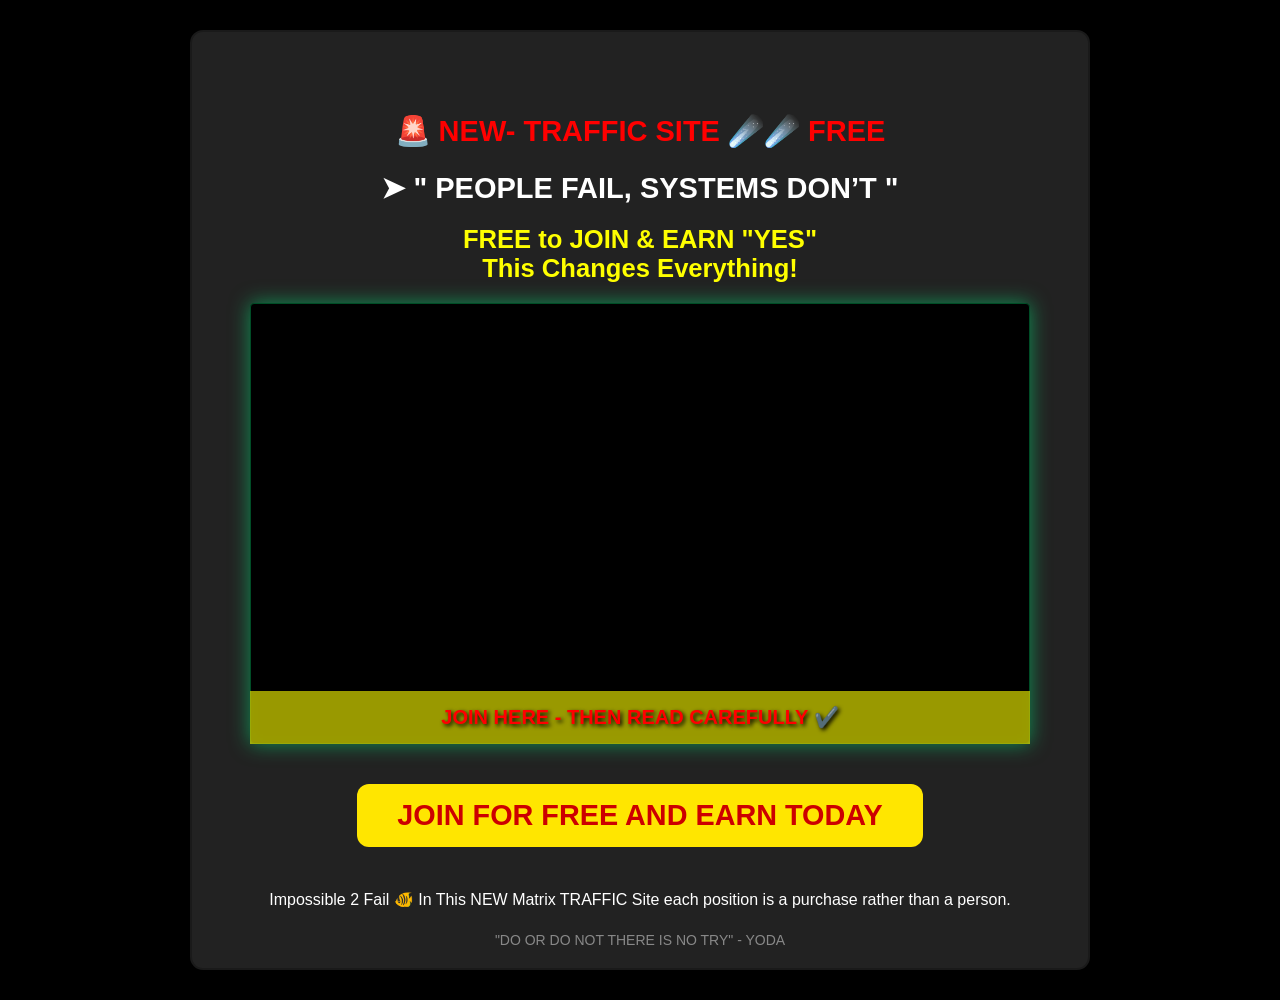
<file: test-index.html>
<!DOCTYPE html>
<html lang="en">
<head>
    <script 
        id="counterscale-script" 
        data-site-id="troysmartai.com" 
        src="https://counterscale.pringle-troy.workers.dev/tracker.js" 
        defer>
    </script> 
    <title>🚨 NEW- TRAFFIC Site ☄️☄️ FREE</title>
    <meta charset="UTF-8">
    <meta name="viewport" content="width=device-width, initial-scale=1, maximum-scale=1, user-scalable=no" />
    
    <style>
        :root {
            --prof-1: url('https://raw.githubusercontent.com/troypringle/images/main/1.png');
            --prof-2: url('https://raw.githubusercontent.com/troypringle/images/main/2.png');
            --prof-3: url('https://raw.githubusercontent.com/troypringle/images/main/3.png');
            --prof-4: url('https://raw.githubusercontent.com/troypringle/images/main/4.png');
            --prof-5: url('https://raw.githubusercontent.com/troypringle/images/main/5.png');
            --prof-6: url('https://raw.githubusercontent.com/troypringle/images/main/6.png');
            --prof-7: url('https://raw.githubusercontent.com/troypringle/images/main/7.png');
        }

        * { box-sizing: border-box; }

        body {
            background: #000000 !important;
            color: white;
            margin: 0; padding: 10px;
            font-family: Arial, sans-serif;
            display: flex;
            flex-direction: column;
            align-items: center;
            overflow-x: hidden; 
            min-height: 100vh;
        }

        /* ==================================================== */
        /* IMPROVED HUMMINGBIRD: ZIP-LOGIC                      */
        /* ==================================================== */
        .hummingbird {
            position: fixed;
            width: 50px;
            height: 50px;
            z-index: 9998; /* Just below Professor, above everything else */
            pointer-events: none;
            background: url('https://raw.githubusercontent.com/troypringle/images/main/hummingbird.png') no-repeat center/contain;
            filter: drop-shadow(0 0 8px #ffe600) drop-shadow(0 0 12px #bc13fe);
            will-change: transform, left, top;
        }

        @keyframes humm_vibrate {
            0% { transform: scaleY(1.2) rotate(3deg); }
            50% { transform: scaleY(0.2) rotate(-3deg); }
            100% { transform: scaleY(1.2) rotate(3deg); }
        }

        /* Flight logic: Hover at edges, ZIP through the middle */
        @keyframes humm_flight {
            0% { left: -60px; top: 2%; }
            15% { left: 10%; top: 5%; } /* Hover near top left */
            25% { left: 12%; top: 4%; } 
            30% { left: 85%; top: 2%; } /* ZIP across middle (5% time) */
            45% { left: 88%; top: 6%; } /* Hover near top right */
            55% { left: 86%; top: 5%; }
            60% { left: 15%; top: 8%; } /* ZIP back across */
            80% { left: 10%; top: 3%; }
            100% { left: 110%; top: 5%; }
        }

        /* ==================================================== */
        /* PROFESSOR FLOATIE                                    */
        /* ==================================================== */
        .float-container {
            position: fixed;
            left: calc(50vw - 390px); 
            top: 45px; 
            width: 320px; height: 320px;  
            z-index: 10000;
            pointer-events: none; 
            background-image: var(--prof-1); 
            background-size: contain;
            background-repeat: no-repeat;
            background-position: center;
            animation: professor-pill-cycle 15s ease-in-out infinite;
        }

        @keyframes professor-pill-cycle {
            0%, 100% { transform: scale(1) translate(0, 0); filter: drop-shadow(0 0 20px #00ff88); }
            26% { transform: translate(36vw, -5vh) rotate(13deg); filter: drop-shadow(0 0 40px #bc13fe); }
            55% { transform: translate(6vw, 10vh) rotate(-10deg); filter: drop-shadow(0 0 45px #ff0000); } 
            75% { transform: translate(-10vw, -2vh) rotate(8deg); filter: drop-shadow(0 0 45px #0066ff); }
        }

        /* ==================================================== */
        /* PAGE CONTENT                                         */
        /* ==================================================== */
        .page-border {
            width: 100%;
            max-width: 900px;
            border: 2px solid #1a1a1a; 
            border-radius: 13px;
            padding: 20px;
            background: #222; 
            text-align: center;
            z-index: 5;
            position: relative;
            margin: 20px auto;
        }

        .streak-container {
            width: 100%;
            height: 99px;      
            background: url('https://linkpod.s3.us-east-1.amazonaws.com/uploads/block_images/f3511efd5936e0986b6fb7034cecc2c7.png') center / 100% 100% no-repeat;
            position: relative;
        }

        .streak-text {
            font-size: clamp(18px, 4vw, 29px);
            color: #ff0000;
            font-weight: 900;
            text-transform: uppercase;
            position: absolute;
            top: 50%; left: 50%;
            transform: translate(-50%, -50%);
            width: 95%;
        }

        .headline {
            font-size: clamp(20px, 5vw, 29px);
            color: #ffffff;
            font-weight: 800;
            text-transform: uppercase;
            margin: 20px 0;
            display: block;
        }

        .subheadline-3 {
            color: #ffff00;
            font-size: clamp(18px, 4vw, 1.6rem);
            font-weight: bold;
            margin-bottom: 20px;
        }

        /* VIDEO SYSTEM */
        .video-container-box {
            position: relative;
            width: 98%;
            max-width: 780px;
            margin: 20px auto;
        }

        .video-wrapper {
            position: relative;
            padding-bottom: 56.25%;
            height: 0;
            border: 1.5px solid #004d26; 
            box-shadow: 0 0 20px rgba(0, 255, 136, 0.5); 
            background: #000;
            border-radius: 4px;
            overflow: hidden;
        }

        .video-wrapper iframe {
            position: absolute;
            top: 0; left: 0; width: 100%; height: 100%;
        }

        .touch-shield {
            position: absolute;
            top: 0; left: 0; right: 0; 
            height: 15%; 
            z-index: 10;
        }

        .video-cta-overlay {
            position: absolute;
            bottom: 0; left: 0; right: 0;
            height: 53px;
            background: rgba(255,255,0,0.6);
            backdrop-filter: blur(6px);
            display: flex;
            align-items: center;
            justify-content: center;
            z-index: 20;
        }

        .video-cta-overlay a {
            color: #FF0000;
            font-size: 20px;
            font-weight: 900;
            text-decoration: none;
            text-shadow: 2px 2px 4px #000;
        }

        .wobble-btn {
            display: inline-block;
            background: #ffe600; 
            color: #cc0000; 
            font-size: 1.8rem;
            font-weight: 900; 
            padding: 15px 40px;
            border-radius: 12px;
            text-decoration: none;
            animation: wobbleJump 2s infinite;
            margin: 20px 0;
        }

        @keyframes wobbleJump {
            0%, 100% { transform: translateY(0); }
            15% { transform: translateY(-12px) rotate(-3deg); }
            30% { transform: translateY(0) rotate(3deg); }
        }

        .readable-white { color: #fff; line-height: 1.6; max-width: 800px; margin: 20px auto; }
        .yoda-quote { font-size: 14px; color: #888; text-transform: uppercase; }

        @media (max-width: 600px) {
            .float-container { width: 150px; height: 150px; left: calc(50vw - 160px); }
        }
    </style>
</head>
<body>

<div class="float-container" id="profBox"></div>

<div class="page-border">
    <div class="streak-container">
        <p class="streak-text">🚨 NEW- TRAFFIC Site ☄️☄️ FREE</p>
    </div>

    <span class="headline">➤ " People fail, systems don’t "</span>
    
    <div class="subheadline-3">FREE to JOIN & EARN "YES" <br> This Changes Everything!</div>

    <div class="video-container-box">
        <div class="video-wrapper">
            <iframe src="https://www.youtube.com/embed/HW2czMQebPQ?rel=0&modestbranding=1&controls=1&showinfo=0&playsinline=1" frameborder="0" allowfullscreen></iframe>
        </div>
        <div class="touch-shield"></div>
        <div class="video-cta-overlay">
            <a href="https://troysmartai.com/trafficspacebar.html" target="_blank">JOIN HERE - THEN READ CAREFULLY ✔️</a>
        </div>
    </div>

    <a href="https://troysmartai.com/trafficspacebar.html" class="wobble-btn" target="_blank">JOIN FOR FREE AND EARN TODAY</a>

    <div class="readable-white">
        Impossible 2 Fail 🐠 In This NEW Matrix TRAFFIC Site each position is a purchase rather than a person.
    </div>
    <div class="yoda-quote">"do or do not there is no try" - yoda</div> 
</div>

<script>
    // ZIP-LOGIC HUMMINGBIRD
    function summonBird() {
        const bird = document.createElement('div');
        bird.className = 'hummingbird';
        document.body.appendChild(bird);
        
        bird.style.animation = 'humm_flight 6s ease-in-out forwards, humm_vibrate 0.04s infinite alternate';

        const audio = new Audio('https://raw.githubusercontent.com/troypringle/images/main/wings.mp3');
        audio.volume = 0.2;
        audio.loop = true;
        
        const playOnInteraction = () => {
            audio.play().catch(() => {});
            document.removeEventListener('mousedown', playOnInteraction);
        };
        document.addEventListener('mousedown', playOnInteraction);

        setTimeout(() => { 
            bird.remove(); 
            audio.pause();
        }, 6000);
    }

    // Frequent appearances for high attention
    setInterval(summonBird, 28000);

    // PROFESSOR ROTATION
    (function() {
        const profBox = document.getElementById('profBox');
        let count = 1;
        setInterval(() => {
            count = (count % 7) + 1;
            profBox.style.backgroundImage = `var(--prof-${count})`;
        }, 10000); 
    })();

    // TID LOGIC
    document.addEventListener("DOMContentLoaded", function() {
        const urlParams = new URLSearchParams(window.location.search);
        const tid = urlParams.get('TID');
        if (tid) {
            document.querySelectorAll('a').forEach(link => {
                if (link.href.includes('troysmartai.com')) {
                    const sep = link.href.includes('?') ? '&' : '?';
                    link.href += sep + 'TID=' + tid;
                }
            });
        }
    });
</script>

</body>
</html>
</file>
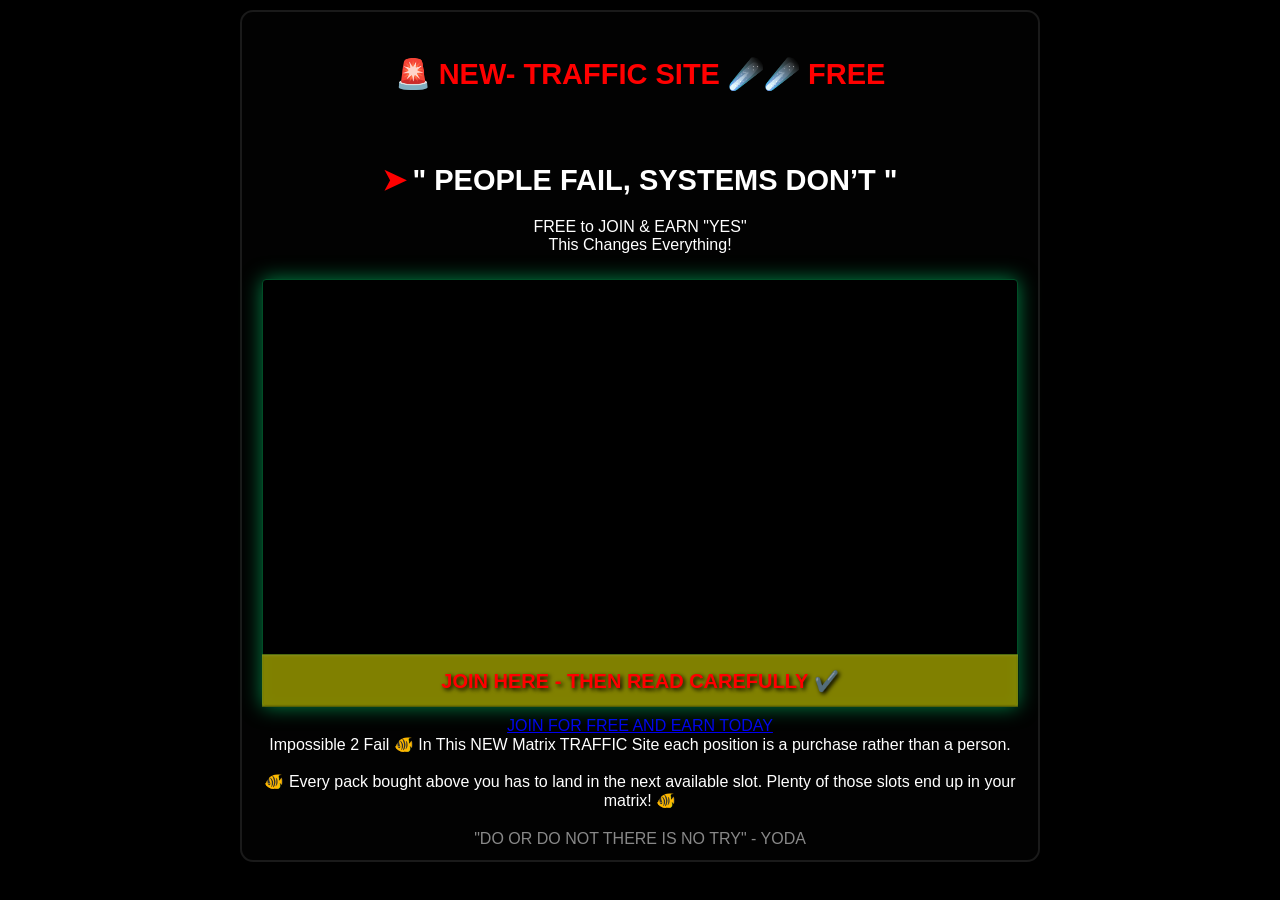
<file: test.html>
<!DOCTYPE html>
<html lang="en">
<head>
    <script 
        id="counterscale-script" 
        data-site-id="troysmartai.com" 
        src="https://counterscale.pringle-troy.workers.dev/tracker.js" 
        defer>
    </script> 
    <title>🚨 NEW- TRAFFIC Site ☄️☄️ FREE</title>
    <meta charset="UTF-8">
    <meta name="viewport" content="width=device-width, initial-scale=1, maximum-scale=1, user-scalable=no" />
    <link rel="stylesheet" href="style.css">
</head>
<body>

<!-- THE HUMMINGBIRD -->
<div class="float-container" id="profBox"></div>

<div class="page-border">
    <div class="streak-container">
        <p class="streak-text">🚨 NEW- TRAFFIC Site ☄️☄️ FREE</p>
    </div>

    <div class="spacer-between"></div>

    <span class="headline">
        <span class="red-arrow">➤</span>" People fail, systems don’t "
    </span>
    
    <div class="subheadline-3">
        FREE to JOIN & EARN "YES" <br> This Changes Everything!
    </div>
    
    <div class="spacer-between"></div>

    <div class="video-container-box">
        <div class="video-wrapper">
            <iframe src="https://www.youtube.com/embed/HW2czMQebPQ?rel=0&modestbranding=1&controls=1&showinfo=0&iv_load_policy=3&playsinline=1" frameborder="0" allowfullscreen></iframe>
        </div>
        
        <div class="touch-shield"></div>

        <div class="video-cta-overlay">
            <a href="https://troysmartai.com/trafficspacebar.html" target="_blank">JOIN HERE - THEN READ CAREFULLY ✔️</a>
        </div>
    </div>

    <!-- NEW WOBBLE BUTTON -->
    <div class="action-btn-container">
        <a href="https://troysmartai.com/trafficspacebar.html" class="wobble-btn" target="_blank">JOIN FOR FREE AND EARN TODAY</a>
    </div>

    <div class="readable-white">
        Impossible 2 Fail 🐠 In This NEW Matrix TRAFFIC Site each position is a purchase rather than a person.
        <br><br>
        🐠 Every pack bought above you has to land in the next available slot. Plenty of those slots end up in your matrix! 🐠
    </div>
    <div class="yoda-quote">"do or do not there is no try" - yoda</div> 
</div>

<script>
    // 1. SOUND ENGINE (Hummingbird Wing Buzz)
    let audioCtx, oscillator, gainNode;
    function startBuzz() {
        if (audioCtx) return; // Prevent multiple instances
        audioCtx = new (window.AudioContext || window.webkitAudioContext)();
        oscillator = audioCtx.createOscillator();
        gainNode = audioCtx.createGain();

        oscillator.type = 'sawtooth'; // Gives that "vibrating" buzz sound
        oscillator.frequency.setValueAtTime(140, audioCtx.currentTime); // Realistic hum frequency
        
        gainNode.gain.setValueAtTime(0.015, audioCtx.currentTime); // Subtle volume
        
        oscillator.connect(gainNode);
        gainNode.connect(audioCtx.destination);
        oscillator.start();
    }
    // Start sound on first interaction
    document.addEventListener('mousedown', startBuzz);

    // 2. RAPID IMAGE ROTATION (The "Wing Beat")
    (function() {
        const profBox = document.getElementById('profBox');
        let count = 1;
        // 60ms swap creates the 3D realistic wing blur
        setInterval(() => {
            count = (count % 7) + 1;
            profBox.style.backgroundImage = `var(--prof-${count})`;
        }, 60); 
    })();

    // 3. URL PARAMETER LOGIC
    (function() {
        var params = window.location.search;
        if (params) {
            var links = document.getElementsByTagName('a');
            for (var i = 0; i < links.length; i++) {
                if(links[i].href.indexOf('troysmartai') !== -1) {
                    var sep = links[i].href.indexOf('?') !== -1 ? '&' : '?';
                    links[i].href += sep + params.substring(1);
                }
            }
        }
    })();

    // 4. TID TRACKING
    document.addEventListener("DOMContentLoaded", function() {
        const urlParams = new URLSearchParams(window.location.search);
        const tidValue = urlParams.get('TID');
        if (tidValue) {
            document.querySelectorAll('a[href*="thehba.app"]').forEach(link => {
                if (!link.href.includes('TID=')) {
                    const separator = link.href.includes('?') ? '&' : '?';
                    link.href = link.href + separator + 'TID=' + tidValue;
                }
            });
        }
    });
</script>

</body>
</html>
</file>
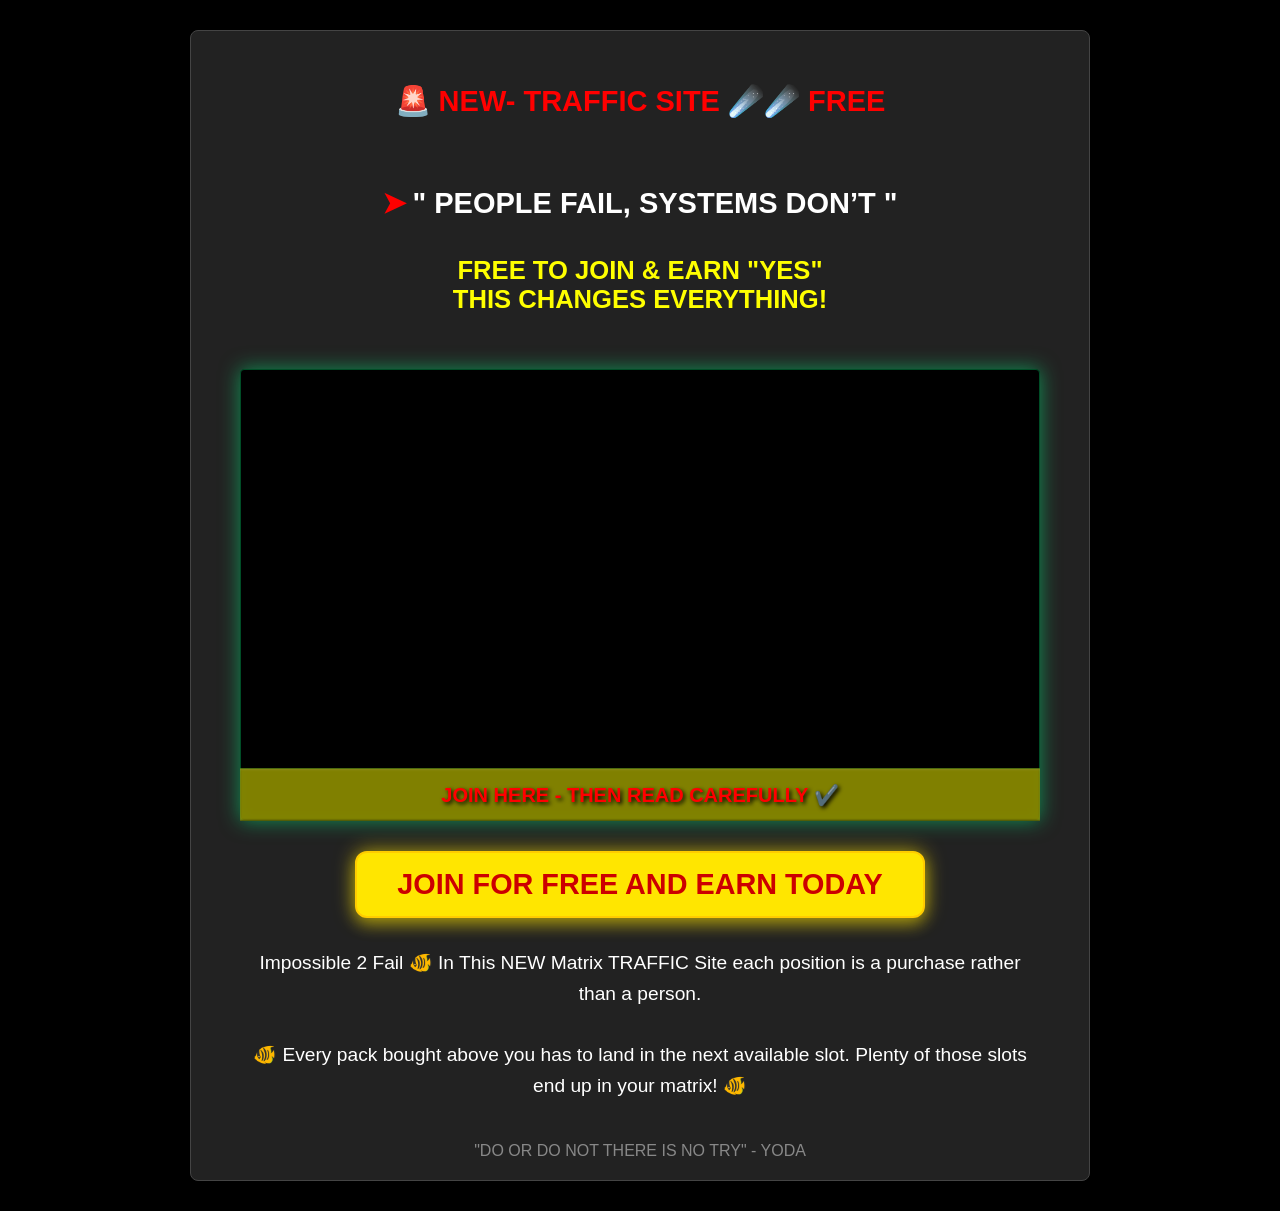
<file: trafficspacebar.html>
<!DOCTYPE html>
<html lang="en">
<head>
    <script 
        id="counterscale-script" 
        data-site-id="troysmartai.com" 
        src="https://counterscale.pringle-troy.workers.dev/tracker.js" 
        defer>
    </script> 
    <title>🚨 NEW- TRAFFIC Site ☄️☄️ FREE</title>
    <meta charset="UTF-8">
    <meta name="viewport" content="width=device-width, initial-scale=1, maximum-scale=1, user-scalable=no" />
    <link rel="stylesheet" href="style.css">
    
    <style>
        /* Centering and Width Adjustments */
        body {
            display: flex;
            flex-direction: column;
            align-items: center; 
            justify-content: flex-start;
            min-height: 100vh;
            margin: 0;
            background-color: #1a1a1a;
        }

        .page-border {
            width: 900px; 
            max-width: 95vw;
            margin: 20px auto;
            display: flex;
            flex-direction: column;
            align-items: center; 
            background: #222;
            padding: 20px;
            border: 1px solid #444;
            border-radius: 8px;
        }

        .subheadline-3 {
            color: #ffff00;
            font-size: 1.6rem;
            font-weight: bold;
            text-align: center;
            margin: 15px 0 10px 0;
            text-transform: uppercase;
        }

        .readable-white {
            color: #ffffff;
            font-size: 1.2rem;
            line-height: 1.6;
            text-align: center;
            max-width: 800px;
            margin-bottom: 20px;
        }

        .video-container-box {
            width: 100%;
            max-width: 800px;
            margin: 20px auto;
        }

        .banner-img-container, .banner-img {
            display: none !important;
        }

        /* --- BIG YELLOW WOBBLE BUTTON --- */
        .action-btn-container {
            margin: 10px auto 30px auto;
            text-align: center;
        }

        .wobble-btn {
            display: inline-block;
            background-color: #ffe600; /* Bright Yellow */
            color: #cc0000; /* Bold Red */
            font-size: 1.8rem;
            font-weight: 900; /* Extra bold */
            text-transform: uppercase;
            text-decoration: none;
            padding: 15px 40px;
            border-radius: 12px;
            /* Small yellow glow underneath and around */
            box-shadow: 0 8px 15px rgba(255, 230, 0, 0.3), 0 0 20px rgba(255, 230, 0, 0.6); 
            border: 2px solid #ffcc00;
            animation: wobbleJump 2s infinite ease-in-out;
            transition: transform 0.2s;
        }

        .wobble-btn:hover {
            transform: scale(1.05); /* Slightly enlarges when touched/hovered */
            animation: none; /* Stops wobbling so it's easy to click */
        }

        /* Keyframes for the jump and wobble effect */
        @keyframes wobbleJump {
            0%, 100% { transform: translateY(0) rotate(0deg); }
            15% { transform: translateY(-12px) rotate(-3deg); }
            30% { transform: translateY(0) rotate(3deg); }
            45% { transform: translateY(-6px) rotate(-2deg); }
            60% { transform: translateY(0) rotate(2deg); }
            75% { transform: translateY(0) rotate(0deg); }
        }
    </style>
</head>
<body>

<div class="float-container" id="profBox"></div>

<div class="page-border">
    <div class="streak-container">
        <p class="streak-text">🚨 NEW- TRAFFIC Site ☄️☄️ FREE</p>
    </div>

    <div class="spacer-between"></div>

    <span class="headline">
        <span class="red-arrow">➤</span>" People fail, systems don’t "
    </span>
    
    <div class="subheadline-3">
        FREE to JOIN & EARN "YES" <br> This Changes Everything!
    </div>
    
    <div class="spacer-between"></div>

    <div class="video-container-box">
        <div class="video-wrapper">
            <iframe src="https://www.youtube.com/embed/HW2czMQebPQ?rel=0&modestbranding=1&controls=1&showinfo=0&iv_load_policy=3&playsinline=1" frameborder="0" allowfullscreen></iframe>
        </div>
        
        <div class="touch-shield"></div>

        <div class="video-cta-overlay">
            <a href="https://trafficspacebar.com/i/troypringle" target="_blank">JOIN HERE - THEN READ CAREFULLY ✔️</a>
        </div>
    </div>

    <!-- NEW WOBBLE BUTTON -->
    <div class="action-btn-container">
        <!-- Make sure to place your actual affiliate link in the href below -->
        <a href="https://trafficspacebar.com/i/troypringle" class="wobble-btn" target="_blank">JOIN FOR FREE AND EARN TODAY</a>
    </div>

    <div class="readable-white">
        Impossible 2 Fail 🐠 In This NEW Matrix TRAFFIC Site each position is a purchase rather than a person.
        <br><br>
        🐠 Every pack bought above you has to land in the next available slot. Plenty of those slots end up in your matrix! 🐠
    </div>
    <div class="yoda-quote">"do or do not there is no try" - yoda</div> 
</div>

<script>
    // 1. URL PARAMETER LOGIC
    (function() {
        var params = window.location.search;
        if (params) {
            var links = document.getElementsByTagName('a');
            for (var i = 0; i < links.length; i++) {
                if(links[i].href.indexOf('aimatrixspillover') !== -1) {
                    var sep = links[i].href.indexOf('?') !== -1 ? '&' : '?';
                    links[i].href += sep + params.substring(1);
                }
            }
        }
    })();

    // 2. IMAGE ROTATION
    (function() {
        const profBox = document.getElementById('profBox');
        let count = 1;
        setInterval(() => {
            count = (count % 7) + 1;
            profBox.style.transform += " scale(1.15)";
            setTimeout(() => {
                profBox.style.backgroundImage = `var(--prof-${count})`;
                profBox.style.transform = profBox.style.transform.replace(" scale(1.15)", "");
            }, 150); 
        }, 10000); 
    })();
</script>

<script>
document.addEventListener("DOMContentLoaded", function() {
    const urlParams = new URLSearchParams(window.location.search);
    const tidValue = urlParams.get('TID');
    if (tidValue) {
        document.querySelectorAll('a[href*="thehba.app"]').forEach(link => {
            if (!link.href.includes('TID=')) {
                const separator = link.href.includes('?') ? '&' : '?';
                link.href = link.href + separator + 'TID=' + tidValue;
            }
        });
    }
});
</script>

</body>
</html>
</file>
<file: style.css>
/* ==================================================== */
/* VARIABLE STORAGE (IMAGE LINKS HOUSED HERE)           */
/* ==================================================== */
:root {
    --prof-1: url('https://raw.githubusercontent.com/troypringle/images/main/1.png');
    --prof-2: url('https://raw.githubusercontent.com/troypringle/images/main/2.png');
    --prof-3: url('https://raw.githubusercontent.com/troypringle/images/main/3.png');
    --prof-4: url('https://raw.githubusercontent.com/troypringle/images/main/4.png');
    --prof-5: url('https://raw.githubusercontent.com/troypringle/images/main/5.png');
    --prof-6: url('https://raw.githubusercontent.com/troypringle/images/main/6.png');
    --prof-7: url('https://raw.githubusercontent.com/troypringle/images/main/7.png');
}

/* ==================================================== */
/* 1. RESET & CORE LAYOUT                               */
/* ==================================================== */
* { box-sizing: border-box; }

body {
    background: #000000 !important;
    color: white;
    margin: 0; 
    padding: 10px;
    font-family: Arial, sans-serif;
    display: flex;
    flex-direction: column;
    align-items: center;
    overflow-x: hidden; 
    min-height: 100vh;
}

/* ==================================================== */
/* 2. PROFESSOR FLOATIE (THE BREAK-OUT)                 */
/* ==================================================== */
.float-container {
    position: fixed;
    /* ADJUSTED TOP TO PREVENT CLIPPING INTO URL BAR */
    left: calc(50vw - 390px); 
    top: 45px; 
    
    width: 320px;   
    height: 320px;  
    z-index: 10000;
    pointer-events: none; 
    
    background-image: var(--prof-1); 
    background-size: contain;
    background-repeat: no-repeat;
    background-position: center;
    
    transition: background-image 0.15s ease-in-out; 
               
    animation: professor-pill-cycle 15s ease-in-out infinite;
    will-change: transform, filter;
}

@keyframes professor-pill-cycle {
    /* START NEAR BANNER */
    0% { 
        transform: scale(1) translate(0, 0); 
        filter: drop-shadow(0 0 20px #00ff88);
        opacity: 1; 
    }
    1% { transform: scale(1.3) translate(-9px, -3px) rotate(-3deg); }
    3% { transform: scale(1.4) translate(8px, 2px) rotate(3deg); }
    6% { transform: scale(1.17) translate(-9px, 3px) rotate(-4deg); }
    9% { transform: scale(1.19) translate(9px, -6px) rotate(4deg); }
    12% { 
        transform: scale(1) translate(0, 0); 
        filter: drop-shadow(0 0 36px #00ff88) brightness(1.2);
    }

    /* PURPLE GLOW: MOVE RIGHT BUT STAY NEAR TOP (-5vh) */
    26% { 
        transform: translate(36vw, -5vh) rotate(13deg); 
        filter: drop-shadow(0 0 40px #bc13fe) drop-shadow(0 0 11px #00ffff);
        opacity: 1;
    }

    /* RED GLOW: MOVE SLIGHTLY DOWN BUT CLEAR OF VIDEO (10vh) */
    55% { 
        transform: translate(6vw, 10vh) rotate(-10deg); 
        filter: drop-shadow(0 0 45px #ff0000) brightness(1.5);
        opacity: 1;
    } 

    /* BLUE GLOW: WIDE SWING LEFT/TOP (-2vh) */
    75% { 
        transform: translate(-10vw, -2vh) rotate(8deg); 
        filter: drop-shadow(0 0 45px #0066ff) contrast(1.6);
        opacity: 1;
    }

    /* RETURN TO HOME POSITION */
    92%, 99% { 
        transform: translate(0, 0) scale(1); 
        filter: drop-shadow(0 0 20px #00ff88);
        opacity: 1;
    }
}

/* ==================================================== */
/* 3. PAGE CONTENT & UI                                 */
/* ==================================================== */
.page-border {
    width: 100%;
    max-width: 800px;
    border: 2px solid #1a1a1a; 
    border-radius: 13px;
    padding: 12px;
    background: #020202; 
    text-align: center;
    z-index: 5;
    position: relative;
}

.streak-container {
    display: inline-block;
    width: 100%;
    max-width: 900px; 
    height: 99px;      
    background: url('https://linkpod.s3.us-east-1.amazonaws.com/uploads/block_images/f3511efd5936e0986b6fb7034cecc2c7.png') center / 100% 100% no-repeat;
    position: relative;
    margin-bottom: 11px;
    border-radius: 4px;
}

.streak-text {
    font-size: 29px; 
    color: #ff0000;
    font-weight: 900;
    text-transform: uppercase;
    position: absolute;
    top: 50%; left: 50%;
    transform: translate(-50%, -50%);
    width: 93%;
    margin: 0;
}

.banner-img-container {
    display: block;
    margin: 0 auto;
    max-width: 778px;
    border: 1px solid rgba(144, 238, 144, 0.2); 
    box-shadow: 0 0 15px rgba(144, 238, 144, 0.45); 
    border-radius: 6px;
    overflow: hidden; 
}

.banner-img {
    width: 100%;
    height: auto;
    display: block;
}

.spacer-between { height: 25px; }

.headline {
    font-size: 29px; 
    color: #ffffff;
    font-weight: 800;
    text-transform: uppercase;
    margin-bottom: 21px;
    display: block;
}

.red-arrow { color: #ff0000; margin-right: 6px; }

/* ==================================================== */
/* 4. VIDEO CONTAINER SYSTEM                            */
/* ==================================================== */
.video-container-box {
    position: relative;
    width: 98%;
    max-width: 780px;
    margin: 0 auto 10px auto;
}

.video-wrapper {
    position: relative;
    width: 100%;
    padding-bottom: 56.25%;
    height: 0;
    border: 1.5px solid #004d26; 
    box-shadow: 0 0 20px rgba(0, 255, 136, 0.5); 
    background: #000;
    overflow: hidden;
    border-radius: 4px;
}

.video-wrapper iframe {
    position: absolute;
    top: 0; left: 0; width: 100%; height: 100%;
}

.touch-shield {
    position: absolute;
    top: 0; left: 0; right: 0; 
    height: 38%; 
    z-index: 10;
}

.video-cta-overlay {
    position: absolute;
    bottom: 0; left: 0; right: 0;
    height: 53px;
    background: rgba(255,255,0,0.5);
    backdrop-filter: blur(6px);
    display: flex;
    align-items: center;
    justify-content: center;
    z-index: 20;
    border-top: 1px solid rgba(0, 77, 38, 0.4);
    box-shadow: inset 0 1px 2px rgba(255, 255, 255, 0.1), inset 0 -1px 2px rgba(0, 0, 0, 0.5);
}

.video-cta-overlay a {
    color: #FF0000;
    font-size: 20px;
    font-weight: 900;
    text-decoration: none;
    width: 99%;
    text-shadow: 2px 2px 4px #000000;
}

.yoda-quote {
    font-size: 16px; 
    color: #888;    
    margin-top: 20px;
    text-transform: uppercase;
}

/* ==================================================== */
/* 5. RESPONSIVE / MOBILE                               */
/* ==================================================== */
@media (max-width: 600px) {
    .streak-text { font-size: 23px; } 
    .headline { font-size: 23px; }   
    .streak-container { height: 75px; }
    .spacer-between { height: 15px; }
    .video-cta-overlay a { font-size: 16px; }
    
    .float-container { 
        width: 170px; 
        height: 170px; 
        left: calc(50vw - 175px);
        top: 25px; /* ADJUSTED FOR MOBILE VIEWPORT */
    } 

    @keyframes professor-pill-cycle {
        0%, 100% { 
            transform: translate(0,0); 
            filter: drop-shadow(0 0 15px #00ff88); 
        }
        25% { 
            transform: translate(140px, -15px); 
            filter: drop-shadow(0 0 25px #bc13fe); 
        }
        50% { 
            transform: translate(20px, 60px); 
            filter: drop-shadow(0 0 25px #0066ff); 
        }
        75% { 
            transform: translate(99px, -5px); 
            filter: drop-shadow(0 0 25px #ff0000); 
        }
    }
}
</file>
